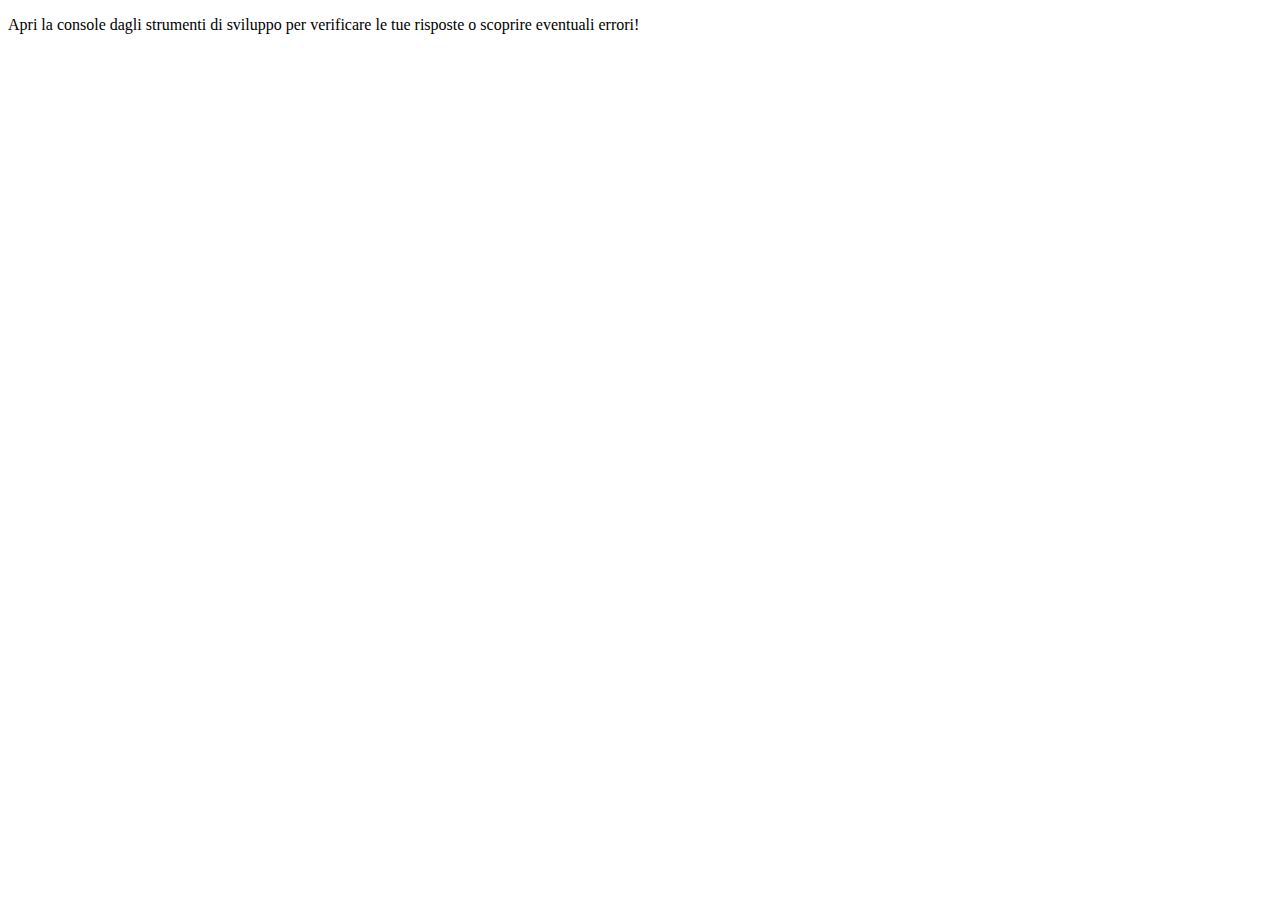
<file: Settimana 2/Lezione_1_S2/index.html>
<!DOCTYPE html>
<html lang="en">
  <head>
    <meta charset="UTF-8" />
    <meta name="viewport" content="width=device-width, initial-scale=1.0" />
    <title>Esercizi JS</title>
  </head>
  <body>
    <main>
      <p>
        Apri la console dagli strumenti di sviluppo per verificare le tue
        risposte o scoprire eventuali errori!
      </p>
    </main>
    <script src="D1.js"></script>
  </body>
</html>
</file>
